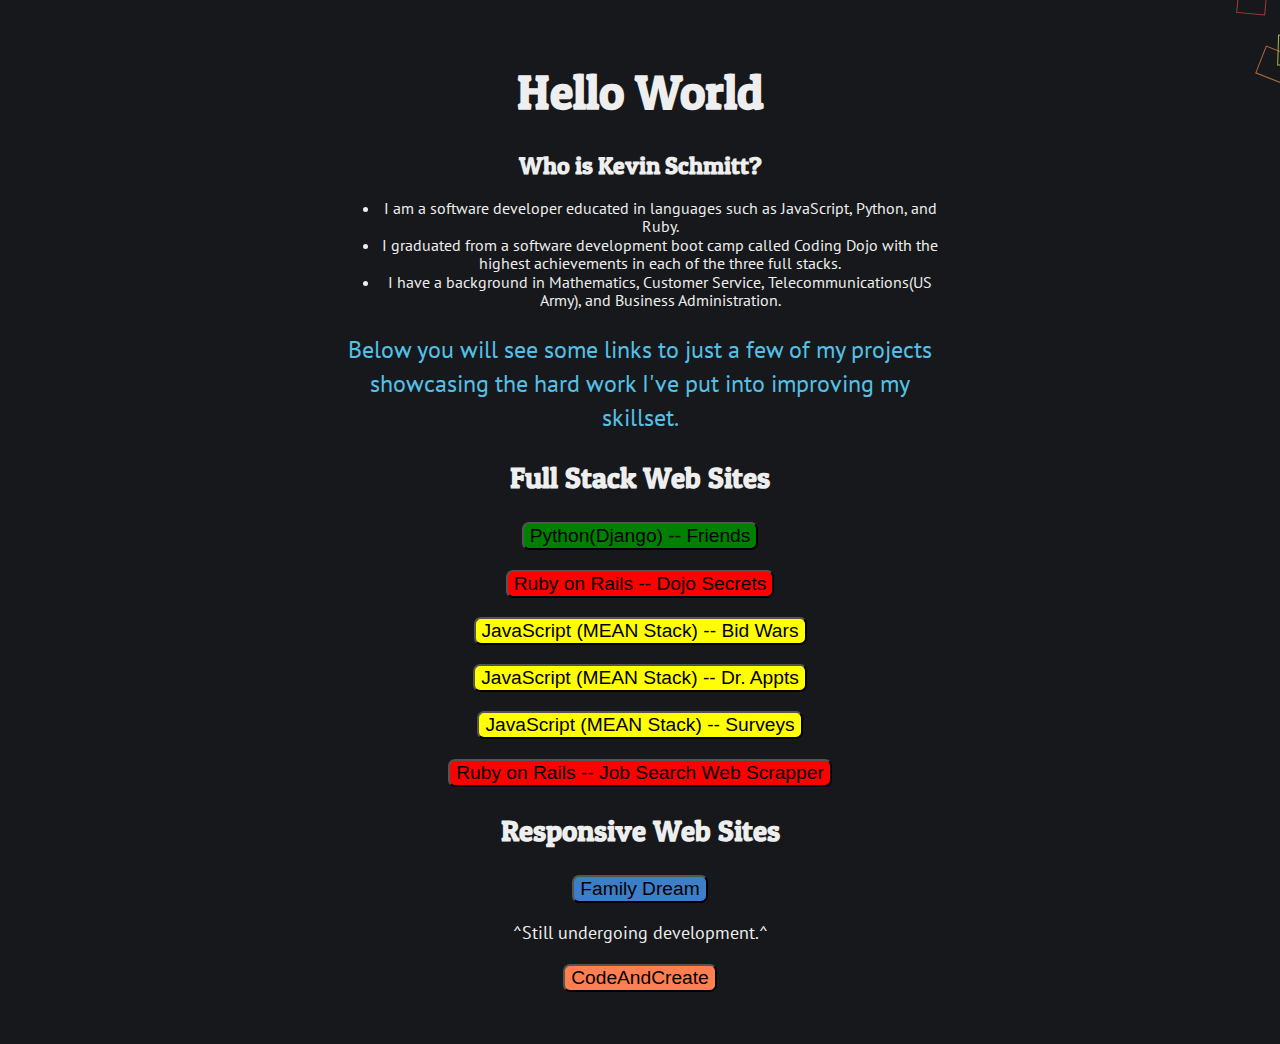
<file: index.html>
<!DOCTYPE html>
<html lang="en">
<head>
  
  <!--  Meta  -->
  <meta charset="UTF-8" />
  <title>Schmitt Index</title>
  
  
  <meta property="article:author" content="Kevin Scmhitt" />
  
  <!--  Styles  -->
  <link rel="stylesheet" href="styles/index.processed.css">
  <link href="https://fonts.googleapis.com/css?family=PT+Sans|Patua+One" rel="stylesheet">
</head>
<body>
  
  <div class="wrap">
    <h1>Hello World</h1>
    <!-- <nav>
      <ul class="nav">
        <li><span>Home</span></li>
        <li><a href="posts.html">Projects</a></li>
      </ul>
    </nav> -->

    <!-- <p>You'll see that this is a hub for many of my projects to be seen.</p> -->
    <h2>Who is Kevin Schmitt?</h2>
    <ul>
      <li>I am a software developer educated in languages such as JavaScript, Python, and Ruby.</li>
      <li>I graduated from a software development boot camp called Coding Dojo with the highest achievements in each of the three full stacks.</li>
      <li>I have a background in Mathematics, Customer Service, Telecommunications(US Army), and Business Administration.</li>
    </ul>

    <p class="emphasized">Below you will see some links to just a few of my projects showcasing the hard work I've put into improving my skillset.</p>

    <!-- <p>Please take a look at some of my projects.</p> -->

    <ul class="post-list" style='text-align:center;'>
      <h2>Full Stack Web Sites</h2>
      <li><a href="http://13.59.15.176" target="_blank"><button class='python'>Python(Django) -- Friends</button></a></li>
      <li><a href="http://52.14.154.73/" target="_blank"><button class='ruby'>Ruby on Rails -- Dojo Secrets</button></a></li>
      <li><a href="http://13.59.181.42/" target="_blank"><button class='javascript'>JavaScript (MEAN Stack) -- Bid Wars</button></a></li>
      <li><a href="http://18.216.169.149" target="_blank"><button class='javascript'>JavaScript (MEAN Stack) -- Dr. Appts</button></a></li>
      <li><a href="http://18.216.147.73/" target="_blank"><button class='javascript'>JavaScript (MEAN Stack) -- Surveys</button></a></li>
      <li><a href="http://18.220.216.17" target="_blank"><button class='ruby'>Ruby on Rails -- Job Search Web Scrapper</button></a></li>
      
      
    </ul>
    <ul class="post-list" style='text-align:center;'>
      <h2>Responsive Web Sites</h2>
      <li><a href="https://schmittkw.github.io/family_dream/" target="_blank"><button class='family-dream'>Family Dream</button></a><p>^Still undergoing development.^</p></li>
      <li><a href="https://schmittkw.github.io/responsive_web2/" target="_blank"><button class='code-and-create'>CodeAndCreate</button></a></li>
    </ul>

     
  </div>
  
  <canvas id="canvas-1"></canvas>
  <canvas id="canvas-2"></canvas>
  
  <script src="scripts/index.js" type="text/javascript"></script>
  
</body>
</html>
</file>
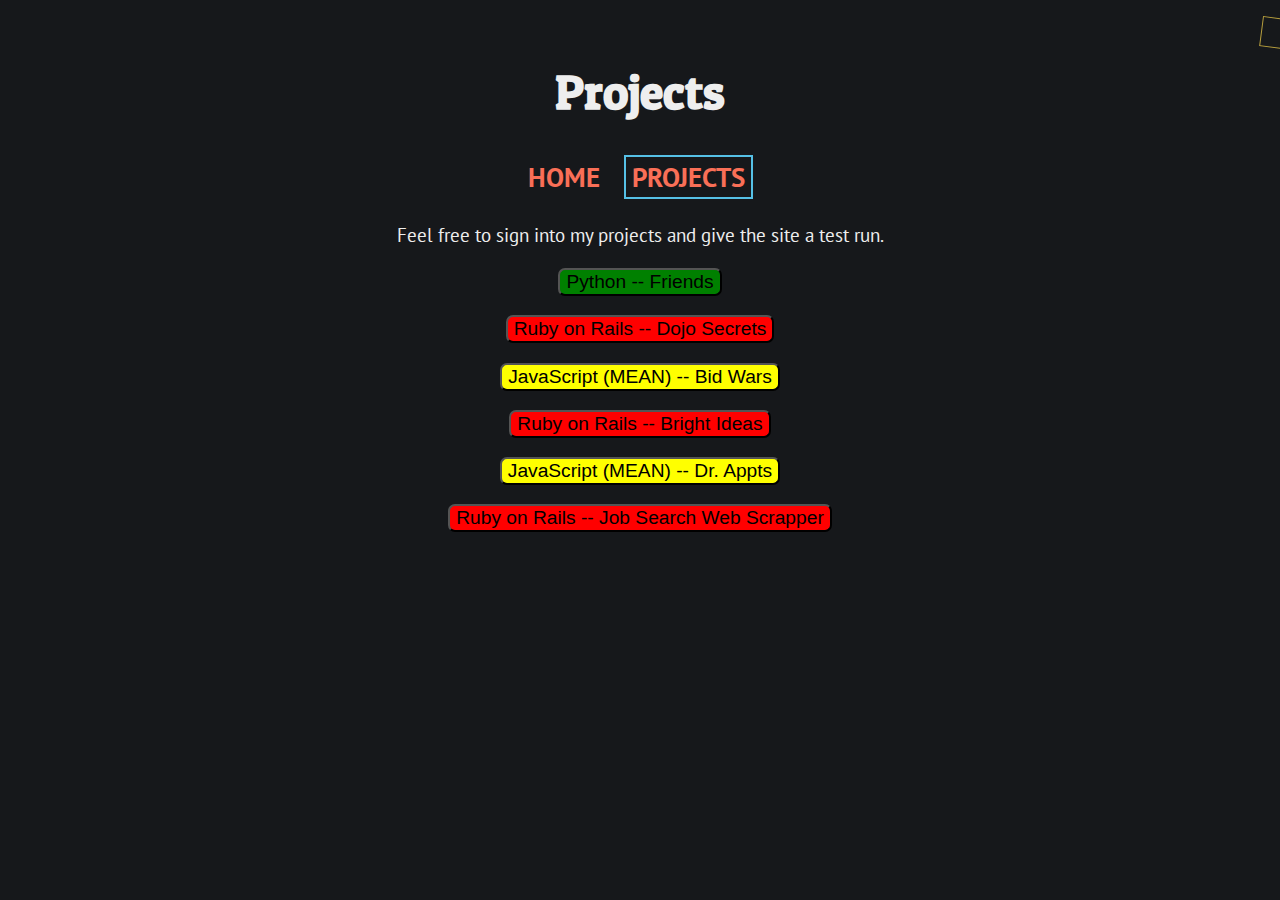
<file: posts.html>
<!DOCTYPE html>
<html lang="en">
<head>
  
  <!--  Meta  -->
  <meta charset="UTF-8" />
  <title>Schmitt Projects</title>
  
  <meta property="og:description" content="A challenge for Pen or Project creators: after you code a Pen or a Project, pick one part of the code you can explain and write a post about it." />
  <meta property="article:author" content="Kevin Schmitt" />
  
  <!--  Styles  -->
  <link rel="stylesheet" href="styles/index.processed.css">
  <link href="https://fonts.googleapis.com/css?family=PT+Sans|Patua+One" rel="stylesheet">
</head>
<body>
  
  <div class="wrap">
    <h1>Projects</h1>
    <nav>
      <ul class="nav">
        <li><a href="index.html">Home</a></li>
        <li><span>Projects</span></li>
      </ul>
    </nav>    

    <ul class="post-list" style='text-align:center;'>
      <li>Feel free to sign into my projects and give the site a test run.</li>
      <li><a href="http://13.59.15.176" target="_blank"><button class='python'>Python -- Friends</button></a></li>
      <li><a href="http://52.15.215.0" target="_blank"><button class='ruby'>Ruby on Rails -- Dojo Secrets</button></a></li>
      <li><a href="http://13.59.181.42/" target="_blank"><button class='javascript'>JavaScript (MEAN) -- Bid Wars</button></a></li>
      <li><a href="http://18.220.64.76" target="_blank"><button class='ruby'>Ruby on Rails -- Bright Ideas</button></a></li>
      <li><a href="http://18.216.169.149" target="_blank"><button class='javascript'>JavaScript (MEAN) -- Dr. Appts</button></a></li>
      <li><a href="http://18.220.216.17" target="_blank"><button class='ruby'>Ruby on Rails -- Job Search Web Scrapper</button></a></li>
            


      
    </ul>
  </div>
  <canvas id="canvas-1"></canvas>
  <canvas id="canvas-2"></canvas>
  <script src="scripts/index.js" type="text/javascript"></script>
</body>
</html>
</file>
<file: styles/index.processed.css>
:root {
    --dark-grey-color: #16181b;
    --red-color: #EB5767;
    --orange-color: #F96F57;
    --yellow-color: #FECD60;
    --green-color: #A1D26E;
    --mint-color: #4FCEAE;
    --aqua-color: #55C0E6;
    --blue-color: #609EE9;
    --purple-color: #AC94EA;
    --pink-color: #EA89BE;
  }
  
  /*! normalize.css v7.0.0 | MIT License | github.com/necolas/normalize.css */
  
  /* Document
     ========================================================================== */
  
  /**
   * 1. Correct the line height in all browsers.
   * 2. Prevent adjustments of font size after orientation changes in
   *    IE on Windows Phone and in iOS.
   */
  
  html {
    line-height: 1.15;
    /* 1 */
    -ms-text-size-adjust: 100%;
    /* 2 */
    -webkit-text-size-adjust: 100%;
    /* 2 */
  }
  
  /* Sections
     ========================================================================== */
  
  /**
   * Remove the margin in all browsers (opinionated).
   */
  
  body {
    margin: 0;
  }
  
  /**
   * Add the correct display in IE 9-.
   */
  
  article,
  aside,
  footer,
  header,
  nav,
  section {
    display: block;
  }
  
  /**
   * Correct the font size and margin on `h1` elements within `section` and
   * `article` contexts in Chrome, Firefox, and Safari.
   */
  
  h1 {
    font-size: 2em;
    margin: 0.67em 0;
  }
  
  /* Grouping content
     ========================================================================== */
  
  /**
   * Add the correct display in IE 9-.
   * 1. Add the correct display in IE.
   */
  
  figcaption,
  figure,
  main {
    /* 1 */
    display: block;
  }
  
  /**
   * Add the correct margin in IE 8.
   */
  
  figure {
    margin: 1em 40px;
  }
  
  /**
   * 1. Add the correct box sizing in Firefox.
   * 2. Show the overflow in Edge and IE.
   */
  
  hr {
    box-sizing: content-box;
    /* 1 */
    height: 0;
    /* 1 */
    overflow: visible;
    /* 2 */
  }
  
  /**
   * 1. Correct the inheritance and scaling of font size in all browsers.
   * 2. Correct the odd `em` font sizing in all browsers.
   */
  
  pre {
    font-family: monospace, monospace;
    /* 1 */
    font-size: 1em;
    /* 2 */
  }
  
  /* Text-level semantics
     ========================================================================== */
  
  /**
   * 1. Remove the gray background on active links in IE 10.
   * 2. Remove gaps in links underline in iOS 8+ and Safari 8+.
   */
  
  a {
    background-color: transparent;
    /* 1 */
    -webkit-text-decoration-skip: objects;
    /* 2 */
  }
  
  /**
   * 1. Remove the bottom border in Chrome 57- and Firefox 39-.
   * 2. Add the correct text decoration in Chrome, Edge, IE, Opera, and Safari.
   */
  
  abbr[title] {
    border-bottom: none;
    /* 1 */
    text-decoration: underline;
    /* 2 */
    text-decoration: underline dotted;
    /* 2 */
  }
  
  /**
   * Prevent the duplicate application of `bolder` by the next rule in Safari 6.
   */
  
  b,
  strong {
    font-weight: inherit;
  }
  
  /**
   * Add the correct font weight in Chrome, Edge, and Safari.
   */
  
  b,
  strong {
    font-weight: bolder;
  }
  
  /**
   * 1. Correct the inheritance and scaling of font size in all browsers.
   * 2. Correct the odd `em` font sizing in all browsers.
   */
  
  code,
  kbd,
  samp {
    font-family: monospace, monospace;
    /* 1 */
    font-size: 1em;
    /* 2 */
  }
  
  /**
   * Add the correct font style in Android 4.3-.
   */
  
  dfn {
    font-style: italic;
  }
  
  /**
   * Add the correct background and color in IE 9-.
   */
  
  mark {
    background-color: #ff0;
    color: #000;
  }
  
  /**
   * Add the correct font size in all browsers.
   */
  
  small {
    font-size: 80%;
  }
  
  /**
   * Prevent `sub` and `sup` elements from affecting the line height in
   * all browsers.
   */
  
  sub,
  sup {
    font-size: 75%;
    line-height: 0;
    position: relative;
    vertical-align: baseline;
  }
  
  sub {
    bottom: -0.25em;
  }
  
  sup {
    top: -0.5em;
  }
  
  /* Embedded content
     ========================================================================== */
  
  /**
   * Add the correct display in IE 9-.
   */
  
  audio,
  video {
    display: inline-block;
  }
  
  /**
   * Add the correct display in iOS 4-7.
   */
  
  audio:not([controls]) {
    display: none;
    height: 0;
  }
  
  /**
   * Remove the border on images inside links in IE 10-.
   */
  
  img {
    border-style: none;
  }
  
  /**
   * Hide the overflow in IE.
   */
  
  svg:not(:root) {
    overflow: hidden;
  }
  
  /* Forms
     ========================================================================== */
  
  /**
   * 1. Change the font styles in all browsers (opinionated).
   * 2. Remove the margin in Firefox and Safari.
   */
  
  button,
  input,
  optgroup,
  select,
  textarea {
    font-family: sans-serif;
    /* 1 */
    font-size: 100%;
    /* 1 */
    line-height: 1.15;
    /* 1 */
    margin: 0;
    /* 2 */
  }
  
  /**
   * Show the overflow in IE.
   * 1. Show the overflow in Edge.
   */
  
  button,
  input {
    /* 1 */
    overflow: visible;
  }
  
  /**
   * Remove the inheritance of text transform in Edge, Firefox, and IE.
   * 1. Remove the inheritance of text transform in Firefox.
   */
  
  button,
  select {
    /* 1 */
    text-transform: none;
  }
  
  /**
   * 1. Prevent a WebKit bug where (2) destroys native `audio` and `video`
   *    controls in Android 4.
   * 2. Correct the inability to style clickable types in iOS and Safari.
   */
  
  button,
  html [type="button"],
  [type="reset"],
  [type="submit"] {
    -webkit-appearance: button;
    /* 2 */
  }
  
  /**
   * Remove the inner border and padding in Firefox.
   */
  
  button::-moz-focus-inner,
  [type="button"]::-moz-focus-inner,
  [type="reset"]::-moz-focus-inner,
  [type="submit"]::-moz-focus-inner {
    border-style: none;
    padding: 0;
  }
  
  /**
   * Restore the focus styles unset by the previous rule.
   */
  
  button:-moz-focusring,
  [type="button"]:-moz-focusring,
  [type="reset"]:-moz-focusring,
  [type="submit"]:-moz-focusring {
    outline: 1px dotted ButtonText;
  }
  
  /**
   * Correct the padding in Firefox.
   */
  
  fieldset {
    padding: 0.35em 0.75em 0.625em;
  }
  
  /**
   * 1. Correct the text wrapping in Edge and IE.
   * 2. Correct the color inheritance from `fieldset` elements in IE.
   * 3. Remove the padding so developers are not caught out when they zero out
   *    `fieldset` elements in all browsers.
   */
  
  legend {
    box-sizing: border-box;
    /* 1 */
    color: inherit;
    /* 2 */
    display: table;
    /* 1 */
    max-width: 100%;
    /* 1 */
    padding: 0;
    /* 3 */
    white-space: normal;
    /* 1 */
  }
  
  /**
   * 1. Add the correct display in IE 9-.
   * 2. Add the correct vertical alignment in Chrome, Firefox, and Opera.
   */
  
  progress {
    display: inline-block;
    /* 1 */
    vertical-align: baseline;
    /* 2 */
  }
  
  /**
   * Remove the default vertical scrollbar in IE.
   */
  
  textarea {
    overflow: auto;
  }
  
  /**
   * 1. Add the correct box sizing in IE 10-.
   * 2. Remove the padding in IE 10-.
   */
  
  [type="checkbox"],
  [type="radio"] {
    box-sizing: border-box;
    /* 1 */
    padding: 0;
    /* 2 */
  }
  
  /**
   * Correct the cursor style of increment and decrement buttons in Chrome.
   */
  
  [type="number"]::-webkit-inner-spin-button,
  [type="number"]::-webkit-outer-spin-button {
    height: auto;
  }
  
  /**
   * 1. Correct the odd appearance in Chrome and Safari.
   * 2. Correct the outline style in Safari.
   */
  
  [type="search"] {
    -webkit-appearance: textfield;
    /* 1 */
    outline-offset: -2px;
    /* 2 */
  }
  
  /**
   * Remove the inner padding and cancel buttons in Chrome and Safari on macOS.
   */
  
  [type="search"]::-webkit-search-cancel-button,
  [type="search"]::-webkit-search-decoration {
    -webkit-appearance: none;
  }
  
  /**
   * 1. Correct the inability to style clickable types in iOS and Safari.
   * 2. Change font properties to `inherit` in Safari.
   */
  
  ::-webkit-file-upload-button {
    -webkit-appearance: button;
    /* 1 */
    font: inherit;
    /* 2 */
  }
  
  /* Interactive
     ========================================================================== */
  
  /*
   * Add the correct display in IE 9-.
   * 1. Add the correct display in Edge, IE, and Firefox.
   */
  
  details,
  menu {
    display: block;
  }
  
  /*
   * Add the correct display in all browsers.
   */
  
  summary {
    display: list-item;
  }
  
  /* Scripting
     ========================================================================== */
  
  /**
   * Add the correct display in IE 9-.
   */
  
  canvas {
    display: inline-block;
  }
  
  /**
   * Add the correct display in IE.
   */
  
  template {
    display: none;
  }
  
  /* Hidden
     ========================================================================== */
  
  /**
   * Add the correct display in IE 10-.
   */
  
  [hidden] {
    display: none;
  }
  
  h1:hover,
  .nav li a:hover {
    animation: colorchange 3s infinite alternate;
  }
  
  @keyframes colorchange {
    10% {
      color: var(--red-color);
    }
    20% {
      color: var(--orange-color);
    }
    30% {
      color: var(--yellow-color);
    }
    40% {
      color: var(--green-color);
    }
    50% {
      color: var(--mint-color);
    }
    60% {
      color: var(--aqua-color);
    }
    70% {
      color: var(--blue-color);
    }
    80% {
      color: var(--purple-color);
    }
    90% {
      color: var(--pink-color);
    }
    100% {
      color: var(--red-color);
    }
  }
  
  @keyframes backgroundchange {
    10% {
      background: var(--red-color);
    }
    20% {
      background: var(--orange-color);
    }
    30% {
      background: var(--yellow-color);
    }
    40% {
      background: var(--green-color);
    }
    50% {
      background: var(--mint-color);
    }
    60% {
      background: var(--aqua-color);
    }
    70% {
      background: var(--blue-color);
    }
    80% {
      background: var(--purple-color);
    }
    90% {
      background: var(--pink-color);
    }
    100% {
      background: var(--red-color);
    }
  }
  
  html,
  body {
    width: 100%;
  }
  
  body {
    background: #f5f5f5;
    text-align: center;
    font-family: 'PT Sans', sans-serif;
    background: var(--dark-grey-color);
    color: #eee;
  }
  
  a {
    color: var(--purple-color);
  }
  
  .wrap {
    width: 90%;
    max-width: 600px;
    margin: 0 auto;
    padding: 2em 0;
  }
  
  h1,
  h2 {
    font-family: 'Patua One', cursive;
  }
  
  h1 {
    color: #eee;
    font-size: 3rem;
  }
  
  .nav {
    list-style: none;
    margin: 0px;
    padding: 0px;
  }
  
  .nav li {
    display: inline-block;
    padding: 10px;
    text-transform: uppercase;
    font-weight: bold;
    font-size: 1.7rem;
    color: var(--orange-color);
  }
  
  .nav li span {
    padding: 2px 6px;
    border: 2px solid var(--aqua-color);
  }
  
  .nav li a {
    text-decoration: none;
    color: inherit;
  }
  
  p {
    font-size: 1.1rem;
    line-height: 1.4;
  }
  
  .emphasized {
    color: var(--aqua-color);
    font-size: 1.5rem;
  }
  
  .post-list {
    margin: 0px;
    padding: 0px;
    line-height: 1.4;
    font-size: 1.2rem;
    list-style: none;
    text-align: left;
  }
  
  .post-list li {
    margin: 1em 0;
  }
  
  .post-list a {
    padding: 2px;
    position: relative;
  }
  
  .post-list a:hover {
    background: #EF609B;
    color: #fff;
    animation: backgroundchange 3s infinite alternate;
  }
  
  @media (max-width: 700px) {
    h1 {
      font-size: 2rem;
    }
  }
  
  #canvas-1,
  #canvas-2 {
    width: 500px;
    height: 400px;
    position: absolute;
  }
  
  #canvas-1 {
    left: 0px;
    top: 0px;
  }
  
  #canvas-2 {
    right: 0px;
    top: 0px;
  }
  .python{
    border-radius: 7px;
    background: green;
  }
  .ruby{
    border-radius: 7px;
    background:red;
  }
  .javascript{
    border-radius: 7px;
    background: yellow;
  }
  .family-dream{
    border-radius: 7px;
    background: rgb(61, 126, 201);
  }
  .code-and-create{
    border-radius: 7px;
    background: #FF7F50;
  }
  img{
    width: 450px;
    height: 280px;
  }
</file>
